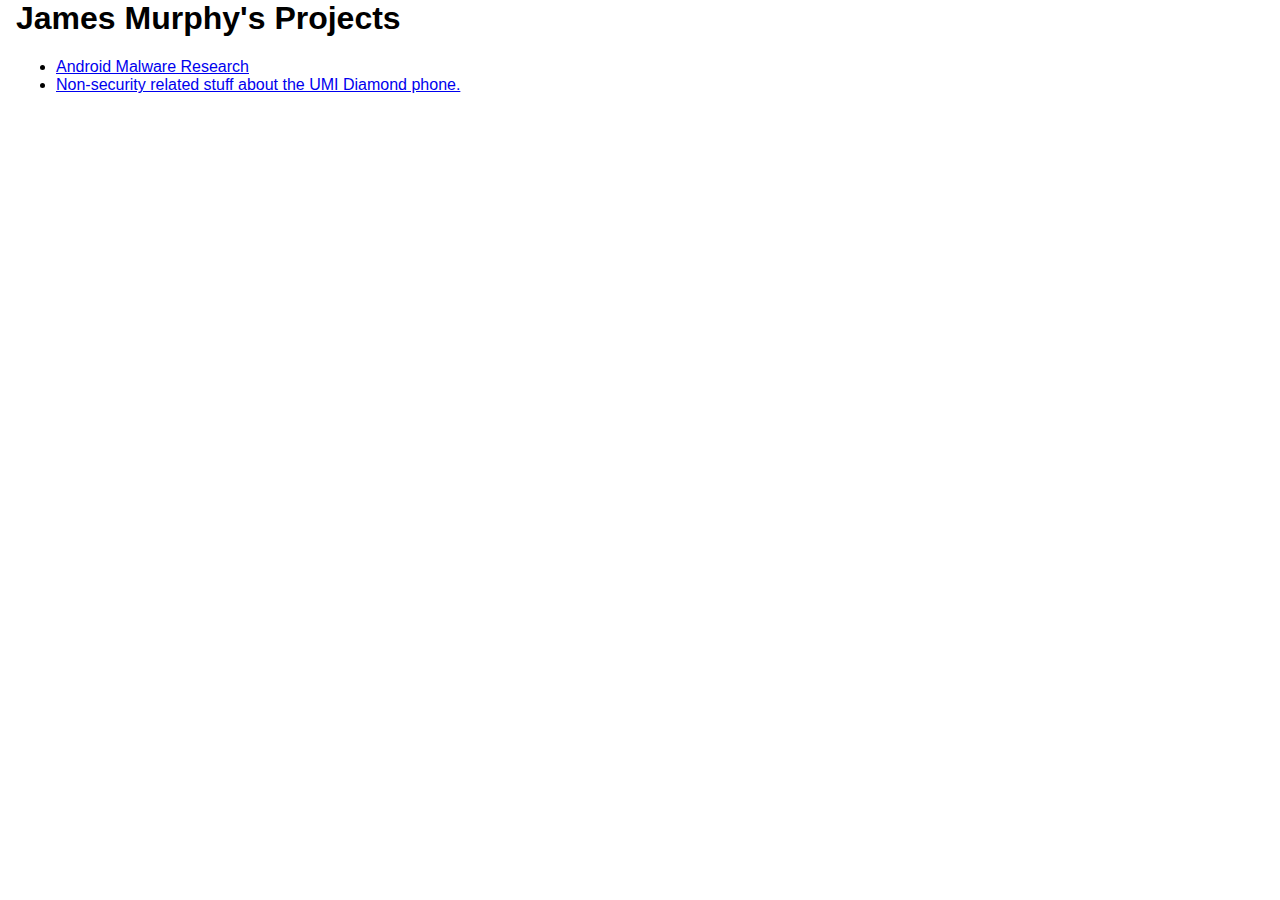
<file: index.html>
<html>
<head>
	<title>James Murphy's Projects</title>
	<link rel="stylesheet" href="style.css">
</head>
<body>
	<style>
	body {
		margin: 0;
		font-family: Arial;
	}
	</style>

	<div style="padding:0 16px;">
		<h1>James Murphy's Projects</h1>
		<ul>
			<li><a href="android-malware.html">Android Malware Research</a></li>
			<li><a href="umi-diamond.html">Non-security related stuff about the UMI Diamond phone.</a></li>
		</ul>
	</div>
</body>
</html>
</file>
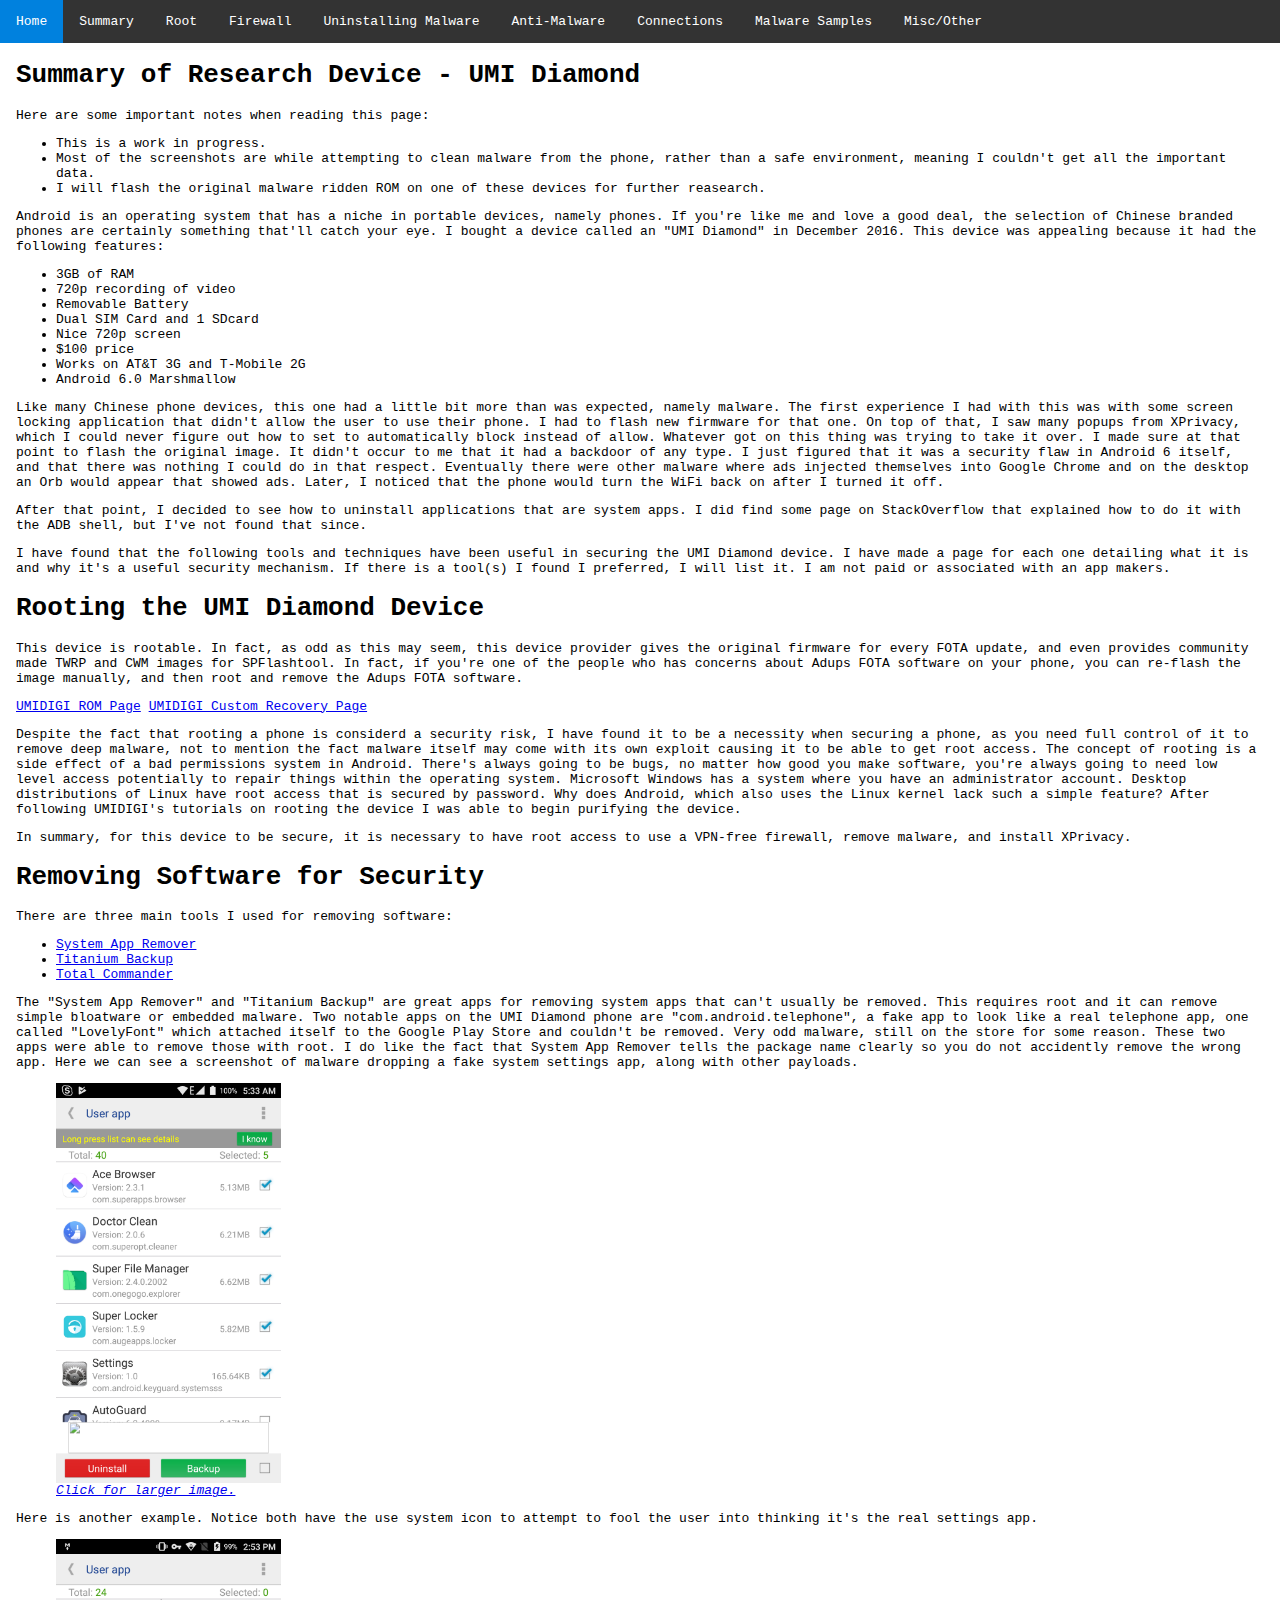
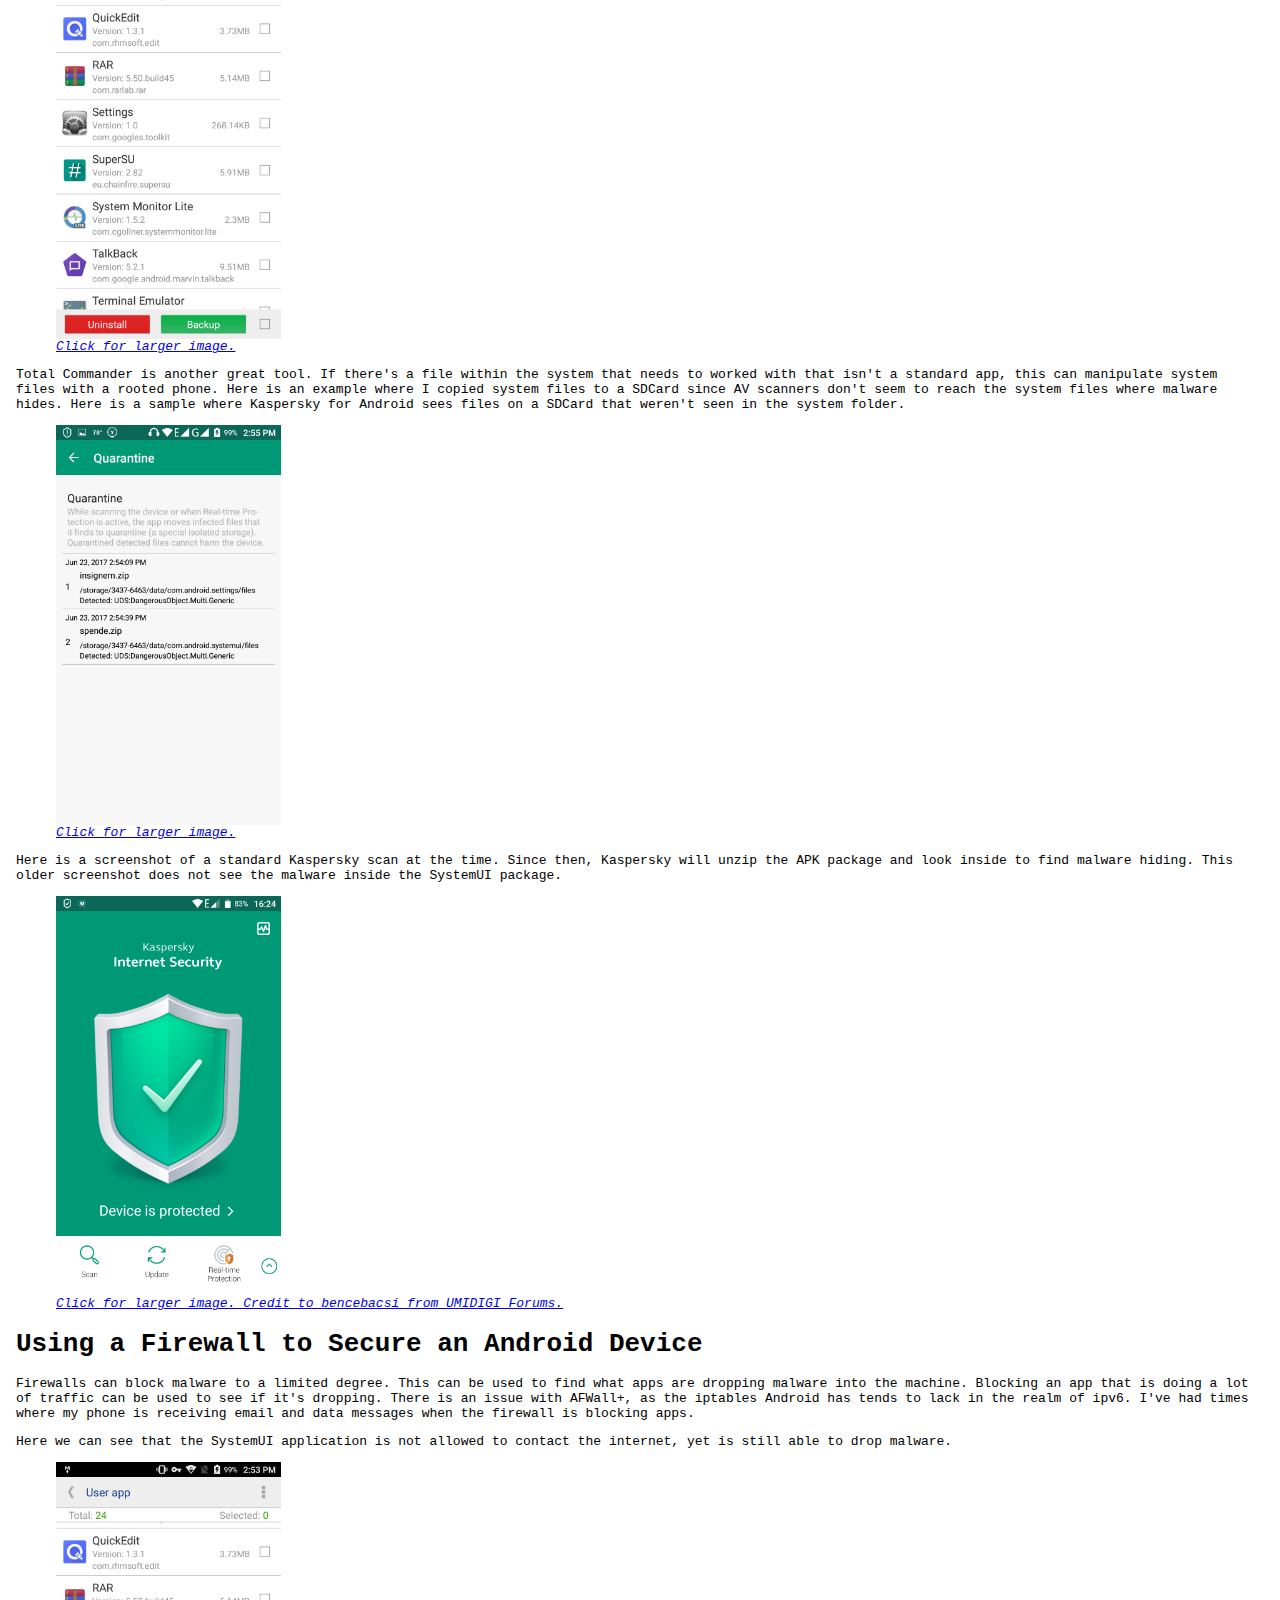
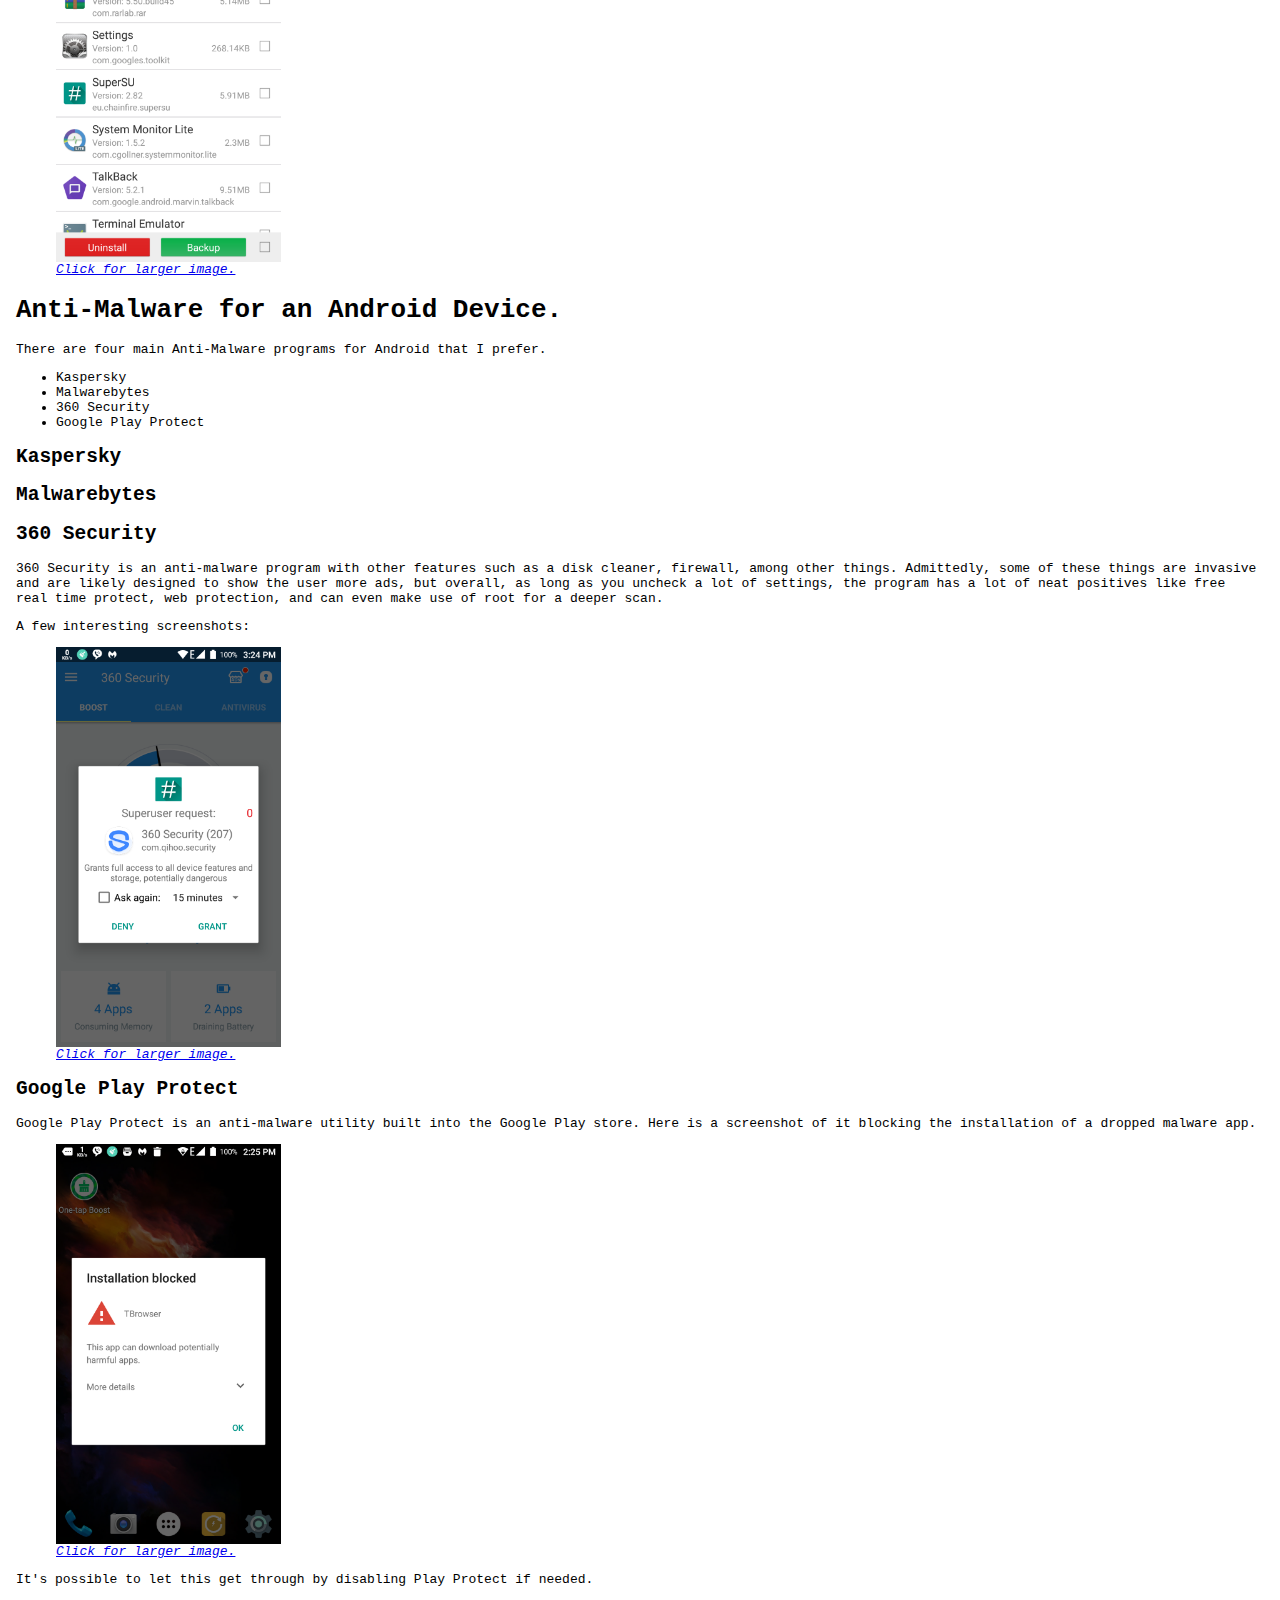
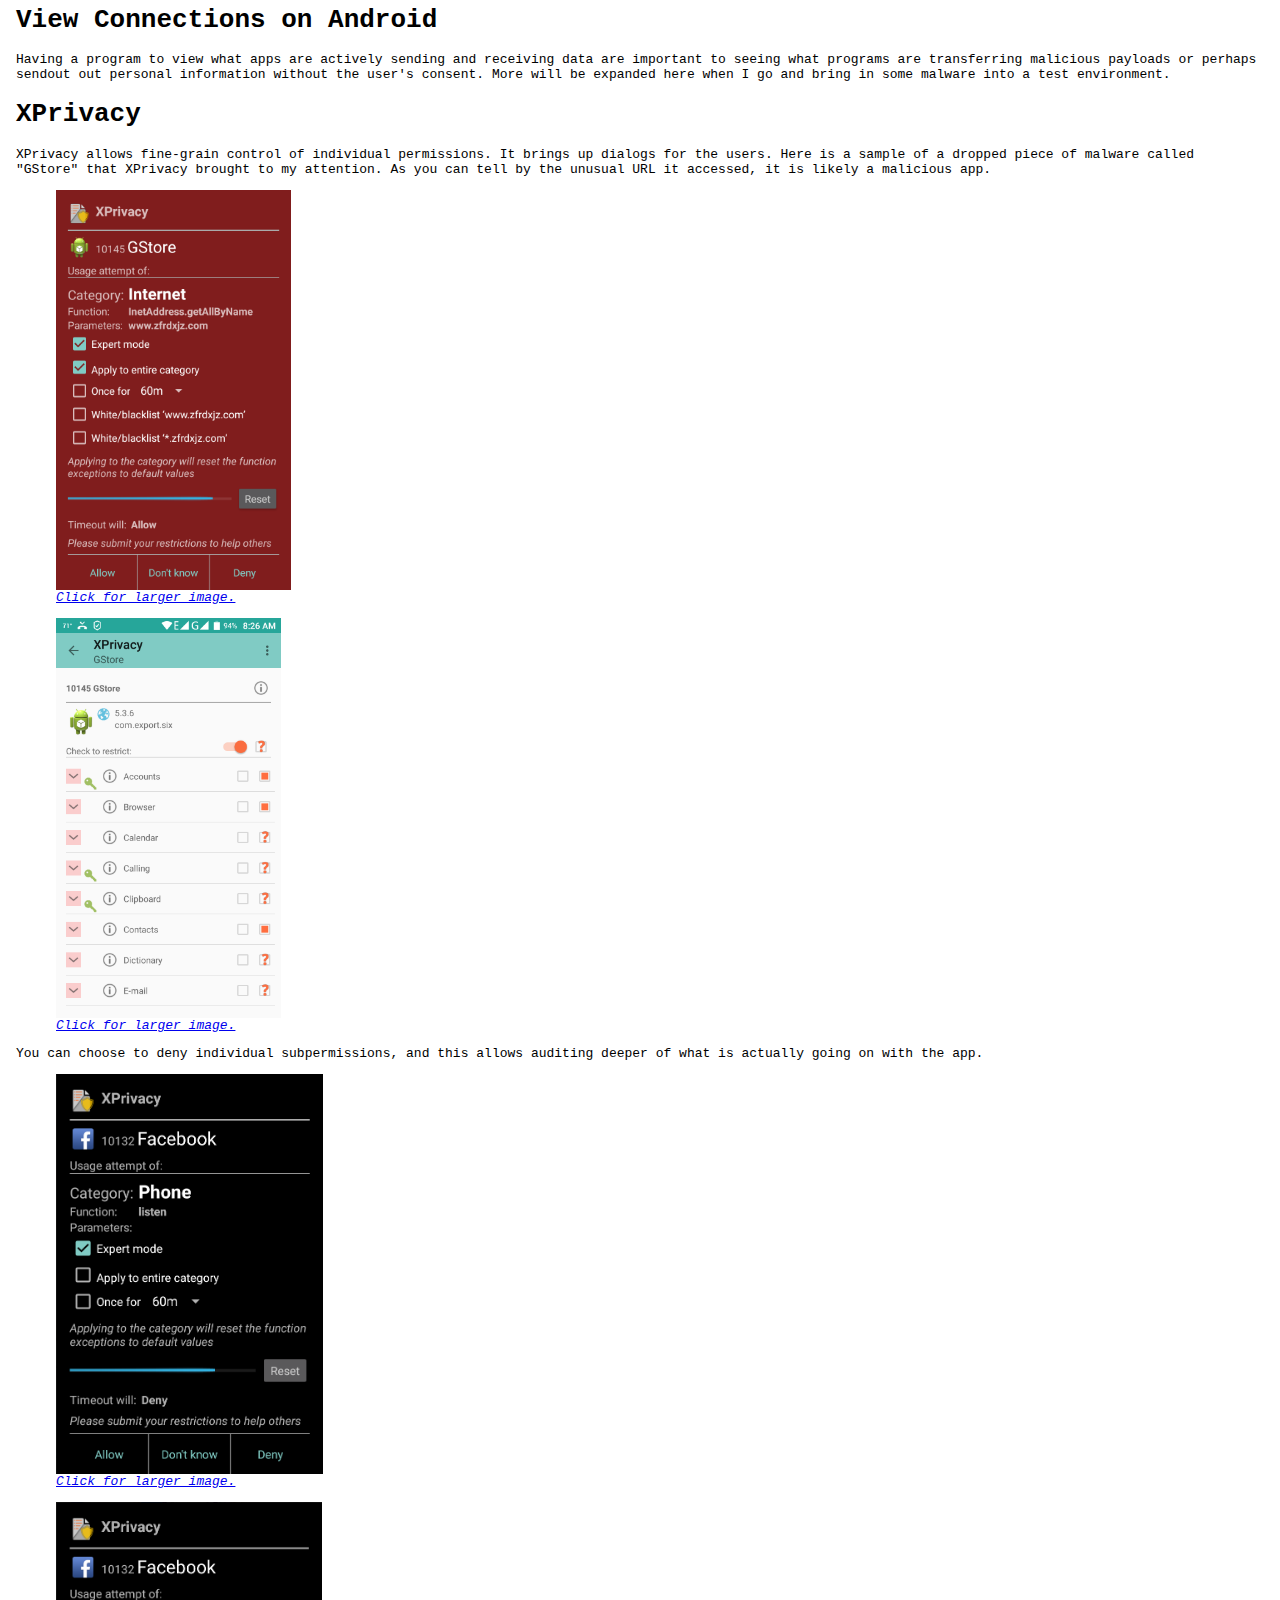
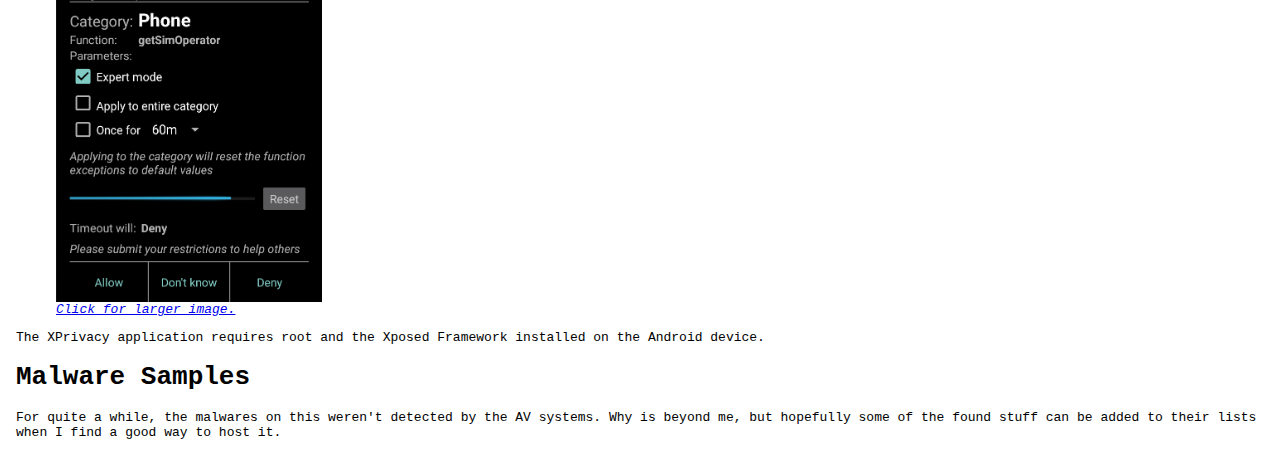
<file: android-malware.html>
<html>
<head>
	<title>Android Malware Research</title>
	<link rel="stylesheet" href="style.css">
</head>
<body>
	<ul class="topnav">
		<li><a class="active" href="index.html">Home</a></li>
		<li><a href="#summary">Summary</a></li>
		<li><a href="#root">Root</a></li>
		<li><a href="#firewall">Firewall</a></li>
		<li><a href="#uninstall">Uninstalling Malware</a></li>
		<li><a href="#av">Anti-Malware</a></li>
		<li><a href="#connection">Connections</a></li>
		<li><a href="#malware">Malware Samples</a></li>
		<li><a href="umi-diamond.html">Misc/Other</a></li>
		<!-- <li class="right"><a href="misc.html">Misc/Other</a></li> -->
	</ul>

	<div style="padding:0 16px;" id="summary">
		<h1>Summary of Research Device - UMI Diamond</h1>

		<p>Here are some important notes when reading this page:</p>
		<ul>
			<li>This is a work in progress.</li>
			<li>Most of the screenshots are while attempting to clean malware from the phone, rather than a safe environment, meaning I couldn't get all the important data.</li>
			<li>I will flash the original malware ridden ROM on one of these devices for further reasearch.</li>
		</ul>

		<p>Android is an operating system that has a niche in portable devices, namely phones. If you're like me and love a good deal, the selection of Chinese branded phones are certainly something that'll catch your eye. I bought a device called an "UMI Diamond" in December 2016. This device was appealing because it had the following features:</p>
		<ul>
			<li>3GB of RAM</li>
			<li>720p recording of video</li>
			<li>Removable Battery</li>
			<li>Dual SIM Card and 1 SDcard</li>
			<li>Nice 720p screen</li>
			<li>$100 price</li>
			<li>Works on AT&amp;T 3G and T-Mobile 2G</li>
			<li>Android 6.0 Marshmallow</li>
		</ul>

		<p>Like many Chinese phone devices, this one had a little bit more than was expected, namely malware. The first experience I had with this was with some screen locking application that didn't allow the user to use their phone. I had to flash new firmware for that one. On top of that, I saw many popups from XPrivacy, which I could never figure out how to set to automatically block instead of allow. Whatever got on this thing was trying to take it over. I made sure at that point to flash the original image. It didn't occur to me that it had a backdoor of any type. I just figured that it was a security flaw in Android 6 itself, and that there was nothing I could do in that respect. Eventually there were other malware where ads injected themselves into Google Chrome and on the desktop an Orb would appear that showed ads. Later, I noticed that the phone would turn the WiFi back on after I turned it off.</p>

		<p>After that point, I decided to see how to uninstall applications that are system apps. I did find some page on StackOverflow that explained how to do it with the ADB shell, but I've not found that since.</p>

		<p>I have found that the following tools and techniques have been useful in securing the UMI Diamond device. I have made a page for each one detailing what it is and why it's a useful security mechanism. If there is a tool(s) I found I preferred, I will list it. I am not paid or associated with an app makers.</p>
	</div>

	<div style="padding:0 16px;" id="root">
		<h1>Rooting the UMI Diamond Device</h1>

		<p>This device is rootable. In fact, as odd as this may seem, this device provider gives the original firmware for every FOTA update, and even provides community made TWRP and CWM images for SPFlashtool. In fact, if you're one of the people who has concerns about Adups FOTA software on your phone, you can re-flash the image manually, and then root and remove the Adups FOTA software.</p>

		<a href="http://community.umidigi.com/forum-125-1.html">UMIDIGI ROM Page</a>
		<a href="http://community.umidigi.com/thread-2962-1-1.html">UMIDIGI Custom Recovery Page</a>

		<p>Despite the fact that rooting a phone is considerd a security risk, I have found it to be a necessity when securing a phone, as you need full control of it to remove deep malware, not to mention the fact malware itself may come with its own exploit causing it to be able to get root access. The concept of rooting is a side effect of a bad permissions system in Android. There's always going to be bugs, no matter how good you make software, you're always going to need low level access potentially to repair things within the operating system. Microsoft Windows has a system where you have an administrator account. Desktop distributions of Linux have root access that is secured by password. Why does Android, which also uses the Linux kernel lack such a simple feature? After following UMIDIGI's tutorials on rooting the device I was able to begin purifying the device.<p>

		<p>In summary, for this device to be secure, it is necessary to have root access to use a VPN-free firewall, remove malware, and install XPrivacy.</p>
	</div>

	<div style="padding:0 16px;" id="uninstall">
		<h1>Removing Software for Security</h1>

		<p>There are three main tools I used for removing software:</p>
		<ul>
			<li><a href="https://play.google.com/store/apps/details?id=com.jumobile.manager.systemapp">System App Remover</a></li>
			<li><a href="https://play.google.com/store/apps/details?id=com.keramidas.TitaniumBackup">Titanium Backup</a></li>
			<li><a href="https://play.google.com/store/apps/details?id=com.ghisler.android.TotalCommander">Total Commander</a></li>
		</ul>

		<p>The "System App Remover" and "Titanium Backup" are great apps for removing system apps that can't usually be removed. This requires root and it can remove simple bloatware or embedded malware. Two notable apps on the UMI Diamond phone are "com.android.telephone", a fake app to look like a real telephone app, one called "LovelyFont" which attached itself to the Google Play Store and couldn't be removed. Very odd malware, still on the store for some reason. These two apps were able to remove those with root. I do like the fact that System App Remover tells the package name clearly so you do not accidently remove the wrong app. Here we can see a screenshot of malware dropping a fake system settings app, along with other payloads.</p>

		<a href="android-malware-img/Screenshot_20171113-053352.png">
			<figure>
				<img src="android-malware-img/Screenshot_20171113-053352.png" height="400"></img>
				<figcaption>
					<i>Click for larger image.</i>
				</figcaption>
			</figure>
		</a>

		<p>Here is another example. Notice both have the use system icon to attempt to fool the user into thinking it's the real settings app.</p>
		<a href="android-malware-img/Screenshot_20170901-145309.png">
			<figure>
				<img src="android-malware-img/Screenshot_20170901-145309.png" height="400"></img>
				<figcaption>
					<i>Click for larger image.</i>
				</figcaption>
			</figure>
		</a>

		<p>Total Commander is another great tool. If there's a file within the system that needs to worked with that isn't a standard app, this can manipulate system files with a rooted phone. Here is an example where I copied system files to a SDCard since AV scanners don't seem to reach the system files where malware hides. Here is a sample where Kaspersky for Android sees files on a SDCard that weren't seen in the system folder.</p>
		<a href="android-malware-img/Screenshot_20170623-145536.png">
			<figure>
				<img src="android-malware-img/Screenshot_20170623-145536.png" height="400"></img>
				<figcaption>
					<i>Click for larger image.</i>
				</figcaption>
			</figure>
		</a>

		<p>Here is a screenshot of a standard Kaspersky scan at the time. Since then, Kaspersky will unzip the APK package and look inside to find malware hiding. This older screenshot does not see the malware inside the SystemUI package.</p>
		<a href="android-malware-img/232507clo1j5nqjfomef4z.png">
			<figure>
				<img src="android-malware-img/232507clo1j5nqjfomef4z.png" height="400"></img>
				<figcaption>
					<i>Click for larger image. Credit to bencebacsi from UMIDIGI Forums.</i>
				</figcaption>
			</figure>
		</a>
	</div>

	<div style="padding:0 16px;" id="firewall">
		<h1>Using a Firewall to Secure an Android Device</h1>
		<p>Firewalls can block malware to a limited degree. This can be used to find what apps are dropping malware into the machine. Blocking an app that is doing a lot of traffic can be used to see if it's dropping. There is an issue with AFWall+, as the iptables Android has tends to lack in the realm of ipv6. I've had times where my phone is receiving email and data messages when the firewall is blocking apps.</p>
		<p>Here we can see that the SystemUI application is not allowed to contact the internet, yet is still able to drop malware.</p>
		<a href="android-malware-img/Screenshot_20170901-145309.png">
			<figure>
				<img src="android-malware-img/Screenshot_20170901-145309.png" height="400"></img>
				<figcaption>
					<i>Click for larger image.</i>
				</figcaption>
			</figure>
		</a>
	</div>

	<div style="padding:0 16px;" id="av">
		<h1>Anti-Malware for an Android Device.</h1>
		<p>There are four main Anti-Malware programs for Android that I prefer.</p>

		<ul>
			<li>Kaspersky</li>
			<li>Malwarebytes</li>
			<li>360 Security</li>
			<li>Google Play Protect</li>
		</ul>

		<h2>Kaspersky</h2>
		<h2>Malwarebytes</h2>
		<h2>360 Security</h2>
		<p>360 Security is an anti-malware program with other features such as a disk cleaner, firewall, among other things. Admittedly, some of these things are invasive and are likely designed to show the user more ads, but overall, as long as you uncheck a lot of settings, the program has a lot of neat positives like free real time protect, web protection, and can even make use of root for a deeper scan.</p>
		<p>A few interesting screenshots:</p>
		<a href="android-malware-img/Screenshot_20180102-152428.png">
			<figure>
				<img src="android-malware-img/Screenshot_20180102-152428.png" height="400"></img>
				<figcaption>
					<i>Click for larger image.</i>
				</figcaption>
			</figure>
		</a>

		<h2>Google Play Protect</h2>
		<p>Google Play Protect is an anti-malware utility built into the Google Play store. Here is a screenshot of it blocking the installation of a dropped malware app.</p>
		<a href="android-malware-img/Screenshot_20180103-142526.png">
			<figure>
				<img src="android-malware-img/Screenshot_20180103-142526.png" height="400"></img>
				<figcaption>
					<i>Click for larger image.</i>
				</figcaption>
			</figure>
		</a>

		<p>It's possible to let this get through by disabling Play Protect if needed.</p>
	</div>

	<div style="padding:0 16px;" id="connection">
		<h1>View Connections on Android</h1>
		<p>Having a program to view what apps are actively sending and receiving data are important to seeing what programs are transferring malicious payloads or perhaps sendout out personal information without the user's consent. More will be expanded here when I go and bring in some malware into a test environment.</p>
	</div>

	<div style="padding:0 16px;" id="xprivacy">
		<h1>XPrivacy</h1>
		<p>XPrivacy allows fine-grain control of individual permissions. It brings up dialogs for the users. Here is a sample of a dropped piece of malware called "GStore" that XPrivacy brought to my attention. As you can tell by the unusual URL it accessed, it is likely a malicious app.</p>
		<a href="android-malware-img/Screenshot_20170821-103019.png">
			<figure>
				<img src="android-malware-img/Screenshot_20170821-103019.png" height="400"></img>
				<figcaption>
					<i>Click for larger image.</i>
				</figcaption>
			</figure>
		</a>
		<a href="android-malware-img/Screenshot_20170817-082608.png">
			<figure>
				<img src="android-malware-img/Screenshot_20170817-082608.png" height="400"></img>
				<figcaption>
					<i>Click for larger image.</i>
				</figcaption>
			</figure>
		</a>

		<p>You can choose to deny individual subpermissions, and this allows auditing deeper of what is actually going on with the app.</p>
		<a href="android-malware-img/Screenshot_20170713-201252.png">
			<figure>
				<img src="android-malware-img/Screenshot_20170713-201252.png" height="400"></img>
				<figcaption>
					<i>Click for larger image.</i>
				</figcaption>
			</figure>
		</a>
		<a href="android-malware-img/Screenshot_20170713-201223.png">
			<figure>
				<img src="android-malware-img/Screenshot_20170713-201223.png" height="400"></img>
				<figcaption>
					<i>Click for larger image.</i>
				</figcaption>
			</figure>
		</a>

		<p>The XPrivacy application requires root and the Xposed Framework installed on the Android device.</p>
	</div>
	<div style="padding:0 16px;" id="malware">
		<h1>Malware Samples</h1>
		<p>For quite a while, the malwares on this weren't detected by the AV systems. Why is beyond me, but hopefully some of the found stuff can be added to their lists when I find a good way to host it.</p>
	</div>
</body>
</html>
</file>
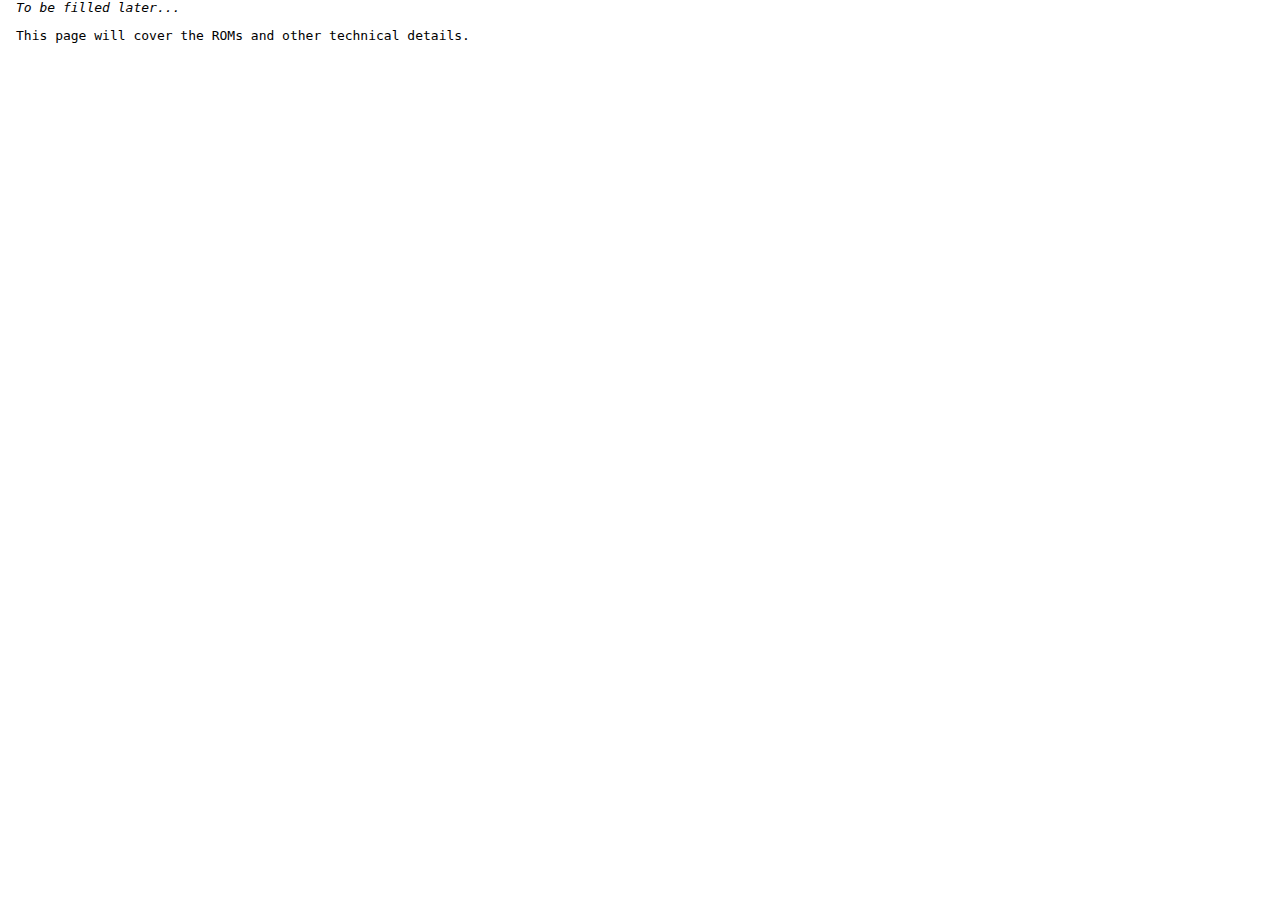
<file: umi-diamond.html>
<html>
<head>
	<title>UMI Diamond</title>
	<link rel="stylesheet" href="style.css">
</head>
<body>
	<div style="padding:0 16px;">
		<i>To be filled later...</i>
		<p>This page will cover the ROMs and other technical details.</p>
	</div>
</body>
</html>
</file>
<file: style.css>
body {
	margin: 0;
	font-family: Monospace;
}

ul.topnav {
	list-style-type: none;
	margin: 0;
	padding: 0;
	overflow: hidden;
	background-color: #333;
}

ul.topnav li {float: left;}

ul.topnav li a {
	display: block;
	color: white;
	text-align: center;
	padding: 14px 16px;
	text-decoration: none;
}

ul.topnav li a:hover:not(.active) {background-color: #111;}

ul.topnav li a.active {background-color: #0081DE;}

ul.topnav li.right {float: right;}

@media screen and (max-width: 900px){
	ul.topnav li.right,
	ul.topnav li {float: none;}
}
</file>
